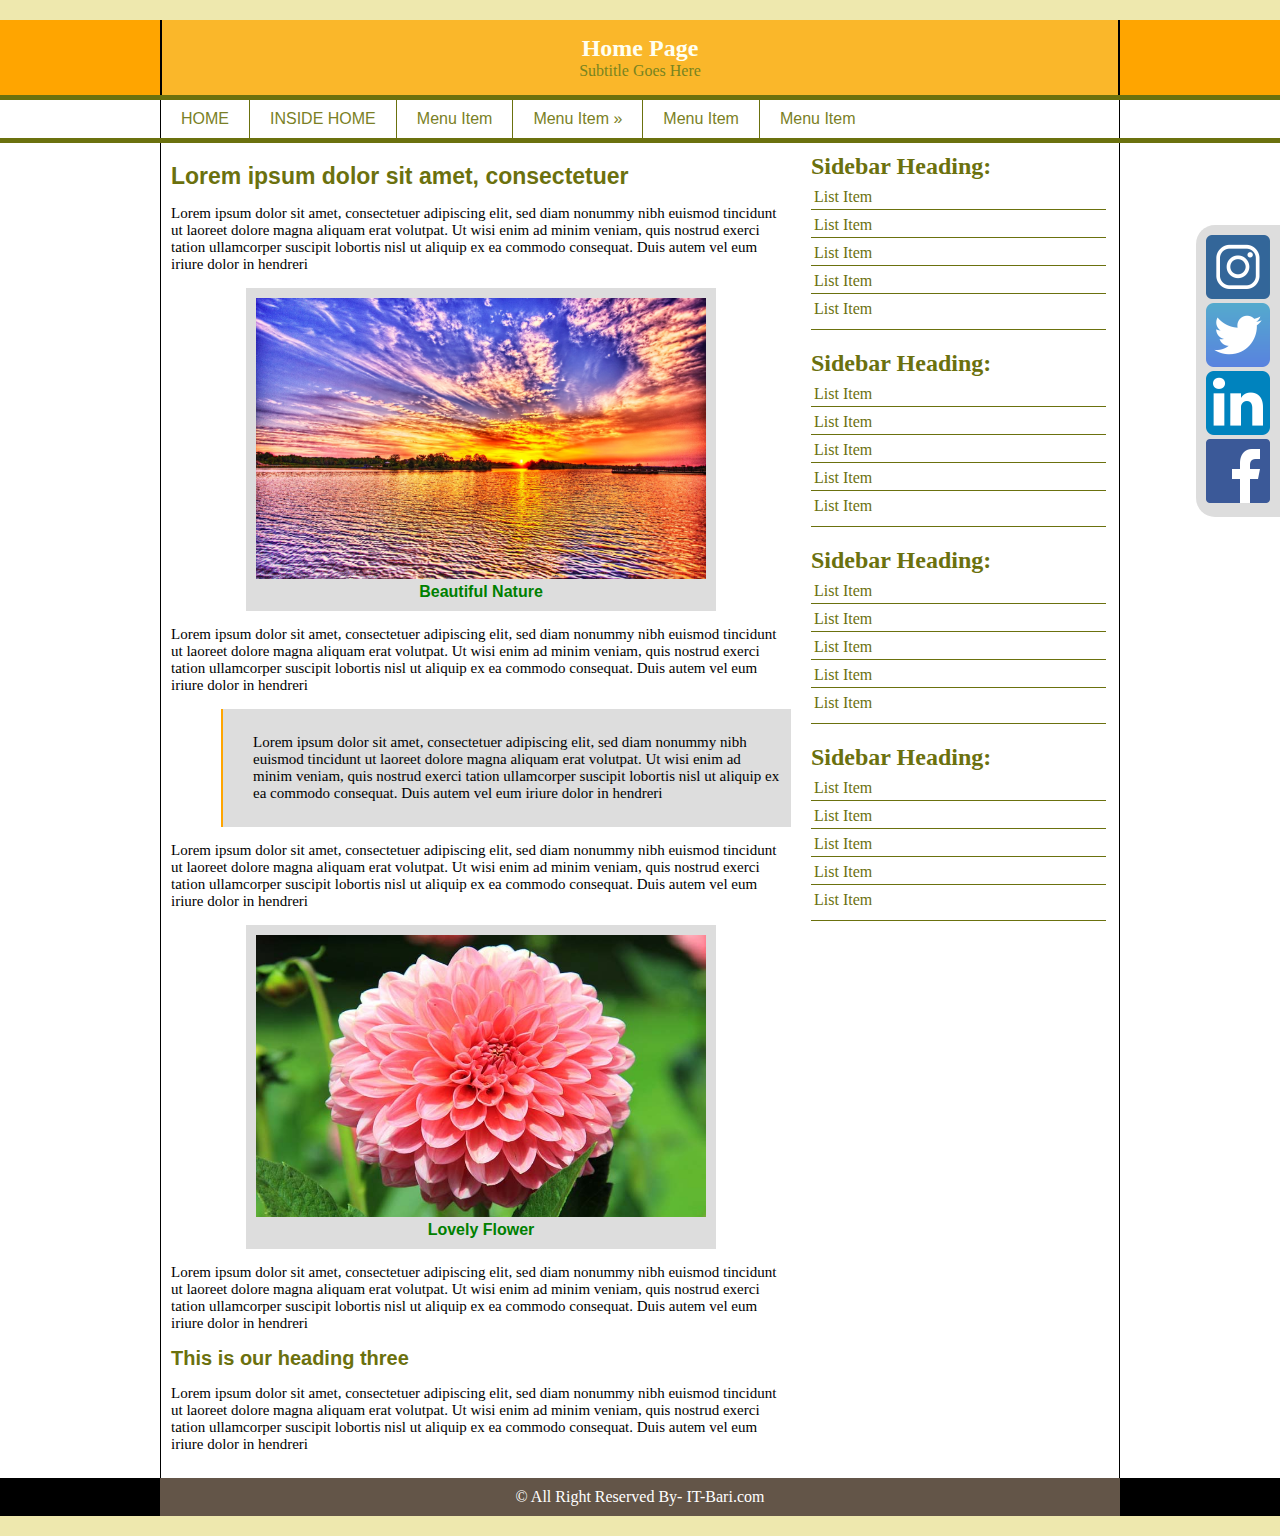
<file: Web Design 1/inside.html>
<!DOCTYPE HTML>
<html lang="en-US">

<head>
    <!-- Tutorial By- ABDUL KADER- IT-BARI.com -->
    <meta charset="UTF-8">
    <title>Home Page | IT-BARI.COM</title>

    <link rel="stylesheet" href="themes/default/default.css" type="text/css" media="screen" />
    <link rel="stylesheet" href="themes/light/light.css" type="text/css" media="screen" />
    <link rel="stylesheet" href="themes/dark/dark.css" type="text/css" media="screen" />
    <link rel="stylesheet" href="themes/bar/bar.css" type="text/css" media="screen" />
    <link rel="stylesheet" href="css/nivo-slider.css" type="text/css" media="screen" />

    <link rel="icon" href="img/icons8-monitor-64.png" type=image/png/> <link rel="stylesheet" href="style.css" />


</head>

<body>
   
   
   
       <ul id="social_icon">
        <li><a href="#"><img src="img/1%20(2).png" alt=""></a></li>

        <li><a href="#"><img src="img/1%20(1).png" alt=""></a></li>

        <li><a href="#"><img src="img/1%20(3).png" alt=""></a></li>

        <li><a href="#"><img src="img/1%20(4).png" alt=""></a></li>
    </ul>
   
   
   
   
   
   
    <div class="main_wrap header_bg">
        <div class="wrap">
            <header>
                <div id="header">
                    <h2>Home Page</h2>
                    <p>Subtitle Goes Here</p>
                </div>
            </header>
        </div>
    </div>
    

   <div class="main_wrap nav_bg">
    <div class="wrap">
         <nav>
        <div id="nav">
            <ul>
                <li><a href="index.html">HOME</a></li>
                <li><a href="#">INSIDE HOME</a></li>
                <li><a href="#">Menu Item</a></li>
                <li><a href="#">Menu Item &raquo;</a>
                    <ul>
                        <li><a href="#">Dropdown Item</a></li>
                        <li><a href="#">Dropdown Item</a></li>
                        <li><a href="#">Dropdown Item&raquo;</a>

                            <ul>
                                <li><a href="#">sub dropdown menu</a></li>
                                <li><a href="#">sub dropdown menu</a></li>
                                <li><a href="#">sub dropdown menu</a></li>
                                <li><a href="#">sub dropdown menu</a></li>
                                <li><a href="#">sub dropdown menu</a></li>
                            </ul>
                        </li>
                        <li><a href="#">Dropdown Item</a></li>
                        <li><a href="#">Dropdown Item</a></li>
                    </ul>
                </li>
                <li><a href="#">Menu Item</a></li>
                <li><a href="#">Menu Item</a></li>
            </ul>
        </div>
    </nav>
    </div>
</div>
   
   

   

    
    <div class="main_wrap contain_bg">
    <div class="wrap">
           
    <div id="content_wrapper">
<div id="content">
                <article>
                    <h2>Lorem ipsum dolor sit amet, consectetuer</h2>
                    <p>Lorem ipsum dolor sit amet, consectetuer adipiscing elit, sed diam nonummy nibh euismod tincidunt ut laoreet dolore magna aliquam erat volutpat. Ut wisi enim ad minim veniam, quis nostrud exerci tation ullamcorper suscipit lobortis nisl ut aliquip ex ea commodo consequat. Duis autem vel eum iriure dolor in hendreri</p>



                    <figure>
                        <img src="img/nature1.jpg" alt="Nature" />
                        <figcaption>Beautiful Nature</figcaption>
                    </figure>

                    <p>Lorem ipsum dolor sit amet, consectetuer adipiscing elit, sed diam nonummy nibh euismod tincidunt ut laoreet dolore magna aliquam erat volutpat. Ut wisi enim ad minim veniam, quis nostrud exerci tation ullamcorper suscipit lobortis nisl ut aliquip ex ea commodo consequat. Duis autem vel eum iriure dolor in hendreri</p>

                    <blockquote>
                        <p>Lorem ipsum dolor sit amet, consectetuer adipiscing elit, sed diam nonummy nibh euismod tincidunt ut laoreet dolore magna aliquam erat volutpat. Ut wisi enim ad minim veniam, quis nostrud exerci tation ullamcorper suscipit lobortis nisl ut aliquip ex ea commodo consequat. Duis autem vel eum iriure dolor in hendreri</p>
                    </blockquote>


                    <p>Lorem ipsum dolor sit amet, consectetuer adipiscing elit, sed diam nonummy nibh euismod tincidunt ut laoreet dolore magna aliquam erat volutpat. Ut wisi enim ad minim veniam, quis nostrud exerci tation ullamcorper suscipit lobortis nisl ut aliquip ex ea commodo consequat. Duis autem vel eum iriure dolor in hendreri</p>


                    <figure>
                        <img src="img/1.jpg" alt="Nature" />
                        <figcaption>Lovely Flower</figcaption>
                    </figure>
                    <p>Lorem ipsum dolor sit amet, consectetuer adipiscing elit, sed diam nonummy nibh euismod tincidunt ut laoreet dolore magna aliquam erat volutpat. Ut wisi enim ad minim veniam, quis nostrud exerci tation ullamcorper suscipit lobortis nisl ut aliquip ex ea commodo consequat. Duis autem vel eum iriure dolor in hendreri</p>

                    <h3>This is our heading three</h3>


                    <p>Lorem ipsum dolor sit amet, consectetuer adipiscing elit, sed diam nonummy nibh euismod tincidunt ut laoreet dolore magna aliquam erat volutpat. Ut wisi enim ad minim veniam, quis nostrud exerci tation ullamcorper suscipit lobortis nisl ut aliquip ex ea commodo consequat. Duis autem vel eum iriure dolor in hendreri</p>

                </article>
            </div>
        <div id="sidebar">
            <aside id="main-sidebar">
                <h2>Sidebar Heading:</h2>
                <ul>
                    <li><a href="#">List Item</a></li>
                    <li><a href="#">List Item</a></li>
                    <li><a href="#">List Item</a></li>
                    <li><a href="#">List Item</a></li>
                    <li><a href="#">List Item</a></li>
                </ul>
            </aside>


            <aside id="main-sidebar">
                <h2>Sidebar Heading:</h2>
                <ul>
                    <li><a href="#">List Item</a></li>
                    <li><a href="#">List Item</a></li>
                    <li><a href="#">List Item</a></li>
                    <li><a href="#">List Item</a></li>
                    <li><a href="#">List Item</a></li>
                </ul>
            </aside>
            <aside id="main-sidebar">
                <h2>Sidebar Heading:</h2>
                <ul>
                    <li><a href="#">List Item</a></li>
                    <li><a href="#">List Item</a></li>
                    <li><a href="#">List Item</a></li>
                    <li><a href="#">List Item</a></li>
                    <li><a href="#">List Item</a></li>
                </ul>
            </aside>
            <aside id="main-sidebar">
                <h2>Sidebar Heading:</h2>
                <ul>
                    <li><a href="#">List Item</a></li>
                    <li><a href="#">List Item</a></li>
                    <li><a href="#">List Item</a></li>
                    <li><a href="#">List Item</a></li>
                    <li><a href="#">List Item</a></li>
                </ul>
            </aside>
        </div>
    </div>
    </div>
</div>
   

    
    <div class="main_wrap footer_bg">
    <div class="wrap">
            <footer>
        <div id="footer">
            <p>&copy; All Right Reserved By- IT-Bari.com</p>
        </div>
    </footer>
    </div>
</div>
    



    <script type="text/javascript" src="js/jquery-1.9.0.min.js"></script>
    <script type="text/javascript" src="js/jquery.nivo.slider.js"></script>

    <script type="text/javascript">
        $(window).load(function() {
            $('#slider').nivoSlider();
        });
    </script>

</body></html>


<!--

<div class="main_wrap">
    <div class="wrap">
        
    </div>
</div>


-->
</file>
<file: Web Design 1/themes/default/default.css>
/*
Skin Name: Nivo Slider Default Theme
Skin URI: http://nivo.dev7studios.com
Description: The default skin for the Nivo Slider.
Version: 1.3
Author: Gilbert Pellegrom
Author URI: http://dev7studios.com
Supports Thumbs: true
*/

.theme-default .nivoSlider {
	position:relative;
	background:#fff url(loading.gif) no-repeat 50% 50%;
    margin-bottom:10px;
    -webkit-box-shadow: 0px 1px 5px 0px #4a4a4a;
    -moz-box-shadow: 0px 1px 5px 0px #4a4a4a;
    box-shadow: 0px 1px 5px 0px #4a4a4a;
}
.theme-default .nivoSlider img {
	position:absolute;
	top:0px;
	left:0px;
	display:none;
}
.theme-default .nivoSlider a {
	border:0;
	display:block;
}

.theme-default .nivo-controlNav {
	text-align: center;
	padding: 20px 0;
}
.theme-default .nivo-controlNav a {
	display:inline-block;
	width:22px;
	height:22px;
	background:url(bullets.png) no-repeat;
	text-indent:-9999px;
	border:0;
	margin: 0 2px;
}
.theme-default .nivo-controlNav a.active {
	background-position:0 -22px;
}

.theme-default .nivo-directionNav a {
	display:block;
	width:30px;
	height:30px;
	background:url(arrows.png) no-repeat;
	text-indent:-9999px;
	border:0;
	opacity: 0;
	-webkit-transition: all 200ms ease-in-out;
    -moz-transition: all 200ms ease-in-out;
    -o-transition: all 200ms ease-in-out;
    transition: all 200ms ease-in-out;
}
.theme-default:hover .nivo-directionNav a { opacity: 1; }
.theme-default a.nivo-nextNav {
	background-position:-30px 0;
	right:15px;
}
.theme-default a.nivo-prevNav {
	left:15px;
}

.theme-default .nivo-caption {
    font-family: Helvetica, Arial, sans-serif;
}
.theme-default .nivo-caption a {
    color:#fff;
    border-bottom:1px dotted #fff;
}
.theme-default .nivo-caption a:hover {
    color:#fff;
}

.theme-default .nivo-controlNav.nivo-thumbs-enabled {
	width: 100%;
}
.theme-default .nivo-controlNav.nivo-thumbs-enabled a {
	width: auto;
	height: auto;
	background: none;
	margin-bottom: 5px;
}
.theme-default .nivo-controlNav.nivo-thumbs-enabled img {
	display: block;
	width: 120px;
	height: auto;
}
</file>
<file: Web Design 1/themes/light/light.css>
/*
Skin Name: Nivo Slider Light Theme
Skin URI: http://nivo.dev7studios.com
Description: A light skin for the Nivo Slider.
Version: 1.0
Author: Gilbert Pellegrom
Author URI: http://dev7studios.com
Supports Thumbs: true
*/

.theme-light.slider-wrapper {
    background: #fff;
    padding: 10px;
}
.theme-light .nivoSlider {
	position:relative;
	background:#fff url(loading.gif) no-repeat 50% 50%;
    margin-bottom:10px;
    overflow: visible;
}
.theme-light .nivoSlider img {
	position:absolute;
	top:0px;
	left:0px;
	display:none;
}
.theme-light .nivoSlider a {
	border:0;
	display:block;
}

.theme-light .nivo-controlNav {
	text-align: left;
	padding: 0;
	position: relative;
	z-index: 10;
}
.theme-light .nivo-controlNav a {
	display:inline-block;
	width:10px;
	height:10px;
	background:url(bullets.png) no-repeat;
	text-indent:-9999px;
	border:0;
	margin: 0 2px;
}
.theme-light .nivo-controlNav a.active {
	background-position:0 100%;
}

.theme-light .nivo-directionNav a {
	display:block;
	width:30px;
	height:30px;
	background: url(arrows.png) no-repeat;
	text-indent:-9999px;
	border:0;
	top: auto;
	bottom: -36px;
	z-index: 11;
}
.theme-light .nivo-directionNav a:hover {
    background-color: #eee;
    -webkit-border-radius: 2px;
    -moz-border-radius: 2px;
    border-radius: 2px;
}
.theme-light a.nivo-nextNav {
	background-position:160% 50%;
	right:0px;
}
.theme-light a.nivo-prevNav {
    background-position:-60% 50%;
    left: auto;
	right: 35px;
}

.theme-light .nivo-caption {
    font-family: Helvetica, Arial, sans-serif;
}
.theme-light .nivo-caption a {
    color:#fff;
    border-bottom:1px dotted #fff;
}
.theme-light .nivo-caption a:hover {
    color:#fff;
}

.theme-light .nivo-controlNav.nivo-thumbs-enabled {
	width: 80%;
}
.theme-light .nivo-controlNav.nivo-thumbs-enabled a {
	width: auto;
	height: auto;
	background: none;
	margin-bottom: 5px;
}
.theme-light .nivo-controlNav.nivo-thumbs-enabled img {
	display: block;
	width: 120px;
	height: auto;
}
</file>
<file: Web Design 1/themes/dark/dark.css>
/*
Skin Name: Nivo Slider Dark Theme
Skin URI: http://nivo.dev7studios.com
Description: A dark skin for the Nivo Slider.
Version: 1.0
Author: Gilbert Pellegrom
Author URI: http://dev7studios.com
Supports Thumbs: true
*/

.theme-dark.slider-wrapper {
    background: #222;
    padding: 10px;
}
.theme-dark .nivoSlider {
	position:relative;
	background:#fff url(loading.gif) no-repeat 50% 50%;
    margin-bottom:10px;
    overflow: visible;
}
.theme-dark .nivoSlider img {
	position:absolute;
	top:0px;
	left:0px;
	display:none;
}
.theme-dark .nivoSlider a {
	border:0;
	display:block;
}

.theme-dark .nivo-controlNav {
	text-align: left;
	padding: 0;
	position: relative;
	z-index: 10;
}
.theme-dark .nivo-controlNav a {
	display:inline-block;
	width:10px;
	height:10px;
	background:url(bullets.png) no-repeat 0 2px;
	text-indent:-9999px;
	border:0;
	margin: 0 2px;
}
.theme-dark .nivo-controlNav a.active {
	background-position:0 100%;
}

.theme-dark .nivo-directionNav a {
	display:block;
	width:30px;
	height:30px;
	background: url(arrows.png) no-repeat;
	text-indent:-9999px;
	border:0;
	top: auto;
	bottom: -36px;
	z-index: 11;
}
.theme-dark .nivo-directionNav a:hover {
    background-color: #333;
    -webkit-border-radius: 2px;
    -moz-border-radius: 2px;
    border-radius: 2px;
}
.theme-dark a.nivo-nextNav {
	background-position:-16px 50%;
	right:0px;
}
.theme-dark a.nivo-prevNav {
    background-position:11px 50%;
    left: auto;
	right: 35px;
}

.theme-dark .nivo-caption {
    font-family: Helvetica, Arial, sans-serif;
}
.theme-dark .nivo-caption a {
    color:#fff;
    border-bottom:1px dotted #fff;
}
.theme-dark .nivo-caption a:hover {
    color:#fff;
}

.theme-dark .nivo-controlNav.nivo-thumbs-enabled {
	width: 80%;
}
.theme-dark .nivo-controlNav.nivo-thumbs-enabled a {
	width: auto;
	height: auto;
	background: none;
	margin-bottom: 5px;
}
.theme-dark .nivo-controlNav.nivo-thumbs-enabled img {
	display: block;
	width: 120px;
	height: auto;
}
</file>
<file: Web Design 1/themes/bar/bar.css>
/*
Skin Name: Nivo Slider Bar Theme
Skin URI: http://nivo.dev7studios.com
Description: The bottom bar skin for the Nivo Slider.
Version: 1.0
Author: Gilbert Pellegrom
Author URI: http://dev7studios.com
Supports Thumbs: false
*/

.theme-bar.slider-wrapper {
    position: relative;
    border: 1px solid #333;
    overflow: hidden;
}
.theme-bar .nivoSlider {
	position:relative;
	background:#fff url(loading.gif) no-repeat 50% 50%;
}
.theme-bar .nivoSlider img {
	position:absolute;
	top:0px;
	left:0px;
	display:none;
}
.theme-bar .nivoSlider a {
	border:0;
	display:block;
}

.theme-bar .nivo-controlNav {
    position: absolute;
    left: 0;
    bottom: -41px;
    z-index: 10;
    width: 100%;
    height: 30px;
	text-align: center;
	padding: 5px 0;
	border-top: 1px solid #333;
	background: #333;
    background: -moz-linear-gradient(top,  #565656 0%, #333333 100%); /* FF3.6+ */
    background: -webkit-gradient(linear, left top, left bottom, color-stop(0%,#565656), color-stop(100%,#333333)); /* Chrome,Safari4+ */
    background: -webkit-linear-gradient(top,  #565656 0%,#333333 100%); /* Chrome10+,Safari5.1+ */
    background: -o-linear-gradient(top,  #565656 0%,#333333 100%); /* Opera 11.10+ */
    background: -ms-linear-gradient(top,  #565656 0%,#333333 100%); /* IE10+ */
    background: linear-gradient(to bottom,  #565656 0%,#333333 100%); /* W3C */
    filter: progid:DXImageTransform.Microsoft.gradient( startColorstr='#565656', endColorstr='#333333',GradientType=0 ); /* IE6-9 */
    opacity: 0.5;
    -webkit-transition: all 200ms ease-in-out;
    -moz-transition: all 200ms ease-in-out;
    -o-transition: all 200ms ease-in-out;
    transition: all 200ms ease-in-out;
}
.theme-bar:hover .nivo-controlNav {
    bottom: 0;
    opacity: 1;
}
.theme-bar .nivo-controlNav a {
	display:inline-block;
	width:22px;
	height:22px;
	background:url(bullets.png) no-repeat;
	text-indent:-9999px;
	border:0;
	margin: 5px 2px 0 2px;
}
.theme-bar .nivo-controlNav a.active {
	background-position:0 -22px;
}

.theme-bar .nivo-directionNav a {
	display:block;
	border:0;
	color: #fff;
	text-transform: uppercase;
	top: auto;
	bottom: 10px;
	z-index: 11;
	font-family: "Helvetica Neue", Helvetica, Arial, sans-serif;
	font-size: 13px;
	line-height: 20px;
	opacity: 0.5;
    -webkit-transition: all 200ms ease-in-out;
    -moz-transition: all 200ms ease-in-out;
    -o-transition: all 200ms ease-in-out;
    transition: all 200ms ease-in-out;
}
.theme-bar a.nivo-nextNav { right: -50px; }
.theme-bar a.nivo-prevNav { left: -50px; }
.theme-bar:hover a.nivo-nextNav { 
    right: 15px; 
    opacity: 1;
}
.theme-bar:hover a.nivo-prevNav { 
    left: 15px; 
    opacity: 1;
}
.theme-bar .nivo-directionNav a:hover { color: #ddd; }

.theme-bar .nivo-caption {
    font-family: Helvetica, Arial, sans-serif;
    -webkit-transition: all 200ms ease-in-out;
    -moz-transition: all 200ms ease-in-out;
    -o-transition: all 200ms ease-in-out;
    transition: all 200ms ease-in-out;
}
.theme-bar:hover .nivo-caption {
    bottom: 41px;
}
.theme-bar .nivo-caption a {
    color:#fff;
    border-bottom:1px dotted #fff;
}
.theme-bar .nivo-caption a:hover {
    color:#fff;
}

.theme-bar .nivo-controlNav.nivo-thumbs-enabled {
	width: 100%;
}
.theme-bar .nivo-controlNav.nivo-thumbs-enabled a {
	width: auto;
	height: auto;
	background: none;
	margin-bottom: 5px;
}
.theme-bar .nivo-controlNav.nivo-thumbs-enabled img {
	display: block;
	width: 120px;
	height: auto;
}
</file>
<file: Web Design 1/style.css>
* {
    margin: 0;
    padding: 0
}

body {
    background-color: #EEE8AE;
    margin: 20px auto;
}









blockquote {
    background: #ddd;
    margin-left: 50px;
    padding: 10px;
    padding-left: 30px;
    border-left: 2px solid orange;
}

.main_wrap {
    width: 100%;

}

.wrap {
    width: 960px;
    margin: 0 auto;
    display: block;
}

.header_bg {
    background: orange;
    border-bottom: 5px solid #6B710E;
}

#header {
    background-color: #FAB72A;
    padding: 15px;
    border-right: 2px solid #000;
    border-left: 2px solid #000;
    text-align: center;
}

#header h2 {
    color: #FFFFF1;
    font-family: georgia;
}

#header p {
    color: #788420;
    font-family: georgia;
}

.nav_bg {
    background: #fff;
    border-bottom: 5px solid #6B710E;

}

#nav {
    background-color: #fff;
    height: 38px;
    border-left: 1px solid #000;
    border-right: 1px solid #000;

}

#nav ul {
    background-color: #fff;
    list-style-type: none;
    z-index: 999;
}

#nav ul li {
    float: left;
    border-right: 1px solid #6B710E;
}

#nav ul li:last-child {
    border: none
}

#nav ul li a {
    text-decoration: none;
    color: #7A7F25;
    display: block;
    padding: 10px 20px;
    font-family: arial;
    transition: 0.4s all ease;
}

#nav ul li a:hover {
    color: #fff;
    background: #6B710E;
}


#nav ul li {
    position: relative;
}

#nav ul li ul {
    position: absolute;
    left: -99999px;
    background: #fff;
}

#nav ul li:hover ul {
    left: 0;
}

#nav ul li ul li:first-child {
    border-top: 5px solid #6B710E;
}

#nav ul li ul li {
    float: none;
    border-right: none;
    border-bottom: 1px solid #6B710E;
    width: 200px;
    position: relative;
}

#nav ul li ul li ul {
    position: absolute;
    top: -9999px;
}

#nav ul li ul li:hover ul {
    top: -1px;
    left: 200px;
}


#nav ul li ul li ul li {
    border-left: 1px solid #6B710E;

}

#nev ul li ul li ul li:first-child {
    border-top: none;
}

#nev ul li ul li ul li:last-child {
    border-left: 1px solid #6B710E;
}

#slider_wrapper {
    border-right: 1px solid red;
    border-left: 1px solid red;
    border-bottom: 1px solid red;

}

.slider_bg {

    background: #000;
}


.contain_bg {
    background: #fff;
}

#content_wrapper {
    background-color: #fff;
    padding: 10px;
    overflow: hidden;
    border-left: 1px solid #000;
    border-right: 1px solid #000;
}

#content {
    width: 620px;
    margin-right: 20px;
    float: left;
}

#content h2 {
    color: #6B710E;
    font-family: arial;
    margin-bottom: 5px;
    margin-top: 10px;
    font-size: 23px;
}

#content p {
    margin: 15px 0;
    font-size: 15px;
}

#content img {
    width: 450px;
}

#content figure {
    width: 450px;
    padding: 10px;
    background: #ddd;
    margin: 0 auto;
    display: block;
}

#content figcaption {
    text-align: center;
    color: green;
    font-family: arial;
    font-weight: bold;
}

#content h3 {
    color: #6B710E;
    font-family: arial;
    margin-bottom: 5px;
    margin-top: 10px;
    font-size: 20px;
}



#sidebar {
    width: 295px;
    float: left
}

#sidebar ul li {
    border-bottom: 1px solid #6B710E;
    margin-bottom: 3px;

}

#sidebar ul li:last-child {
    border-bottom: none;

}

#sidebar ul li a {
    text-decoration: none;
    color: #6B710E;
    padding: 3px;
    display: block;

}

#sidebar h2 {
    color: #6B710E;
}

#main-sidebar {
    border-bottom: 1px solid #6B710E;
    margin-bottom: 20px;
    overflow: hidden;
    padding-bottom: 5px;
}

#main-sidebar h2 {
    margin-bottom: 5px;
}

.footer_bg {
    background: #000;
}

#footer {
    background-color: #635548;
    padding: 10px;
    text-align: center;
}

#footer p {
    color: #fff;
}

.main-article {
    margin-bottom: 25px;
    border-bottom: 3px solid #ddd;
    overflow: hidden;
}

#img-wrap {
    margin-top: 10px;
}

#img-wrap img {
    width: 75px;
    height: 75px;
    background: #fff;
    border: 1px solid black;
    padding: 3px;
    margin-right: 10px;
    float: left;
}

#img-wrap p {
    float: left;
    width: 500px;
    margin-top: 0px;
}


#social_icon {
    list-style-type: none;
    padding: 10px;
    position: fixed;
    right: 0;
    top: 25%;
    background: #ddd;
    border-radius: 19px 0 0 19px;

}

#social_icon li {
    float: none;

}

#social_icon li img {
    width: 64px;
    height: 64px;

}
</file>
